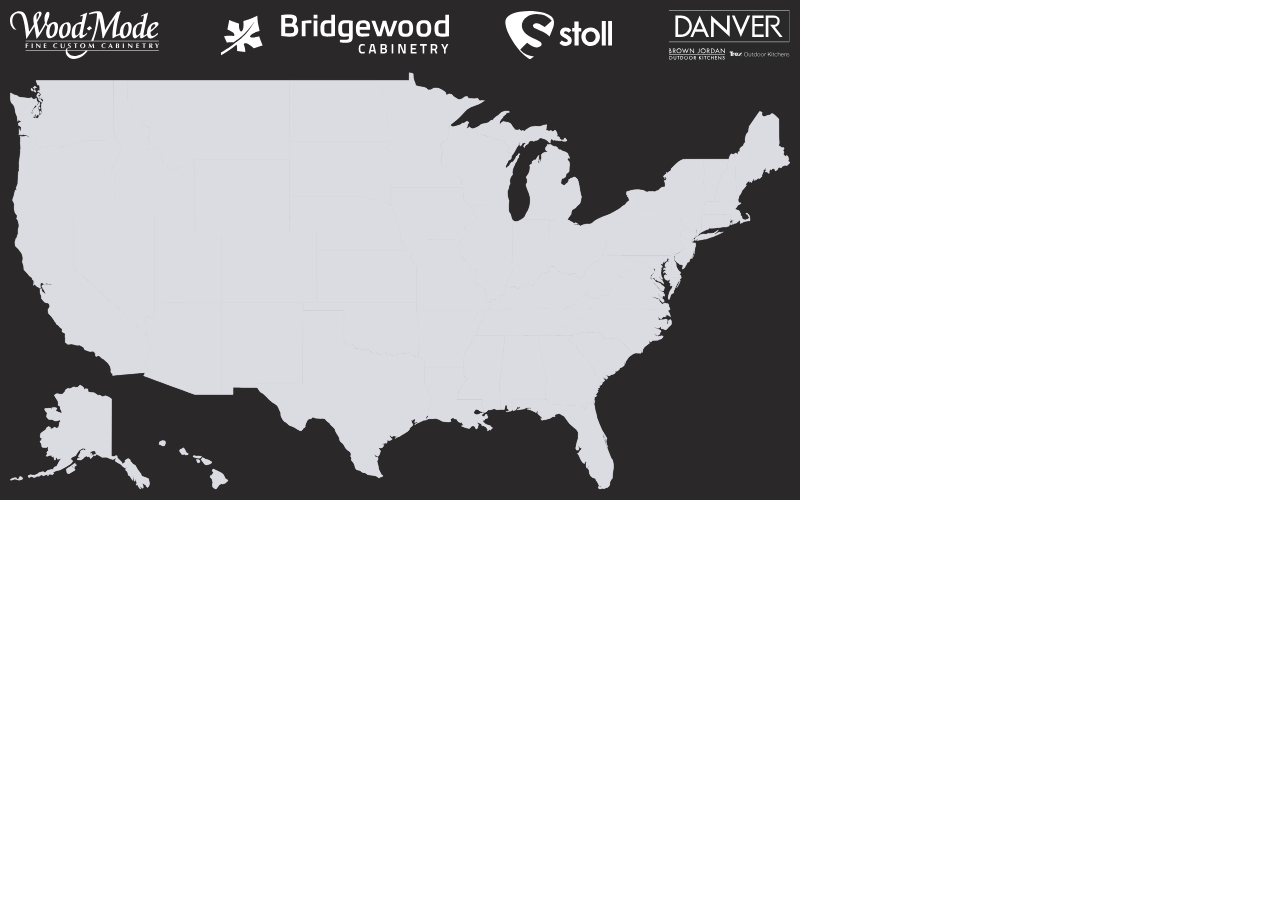
<file: index.html>
<html>
<head>
  <link href="css/main.css" rel="stylesheet" type="text/css">
  <script src="script/main.js" type="text/javascript"></script>
</head>
<body onload="showHideArrows()">
  <iframe onload="showHideArrows()" id="contentIFrame" class="contentIframeClass" src="html/publication.html"></iframe>
  <iframe id="dummyIFrame" class="dummyFrameClass"></iframe>
  <div class="prev" onclick="showPreviousPage()">&#10094;</div>
  <div class="next" onclick="showNextPage()">&#10095;</div>
</body>
</html>
</file>
<file: css/main.css>
.contentIframeClass {
	width: 100%;
	height: 100%;
	position: absolute;
	border: none;
}
.dummyIFrameClass {
	display: none;
}
.prev, .next {
	cursor: pointer;
	position: absolute;
	top: 50%;
	padding: 15px;
	color: rgb(0, 0, 0);
	font-weight: bold;
	font-size: 30px;
	visibility: hidden;
}
.next {
	right: 0;
	border-radius: 3px 0 0 3px;
}
html, body {
	margin: 0;
	overflow: hidden
}
</file>
<file: css/idGeneratedStyles.css>
@font-face {
	font-family:"Minion Pro";
	font-style:normal;
	font-weight:normal;
	src : url("../../font/MinionPro-Regular.otf");
}
body, div, dl, dt, dd, h1, h2, h3, h4, h5, h6, p, pre, code, blockquote, figure {
	margin:0;
	padding:0;
	border-width:0;
	text-rendering:optimizeSpeed;
}
div > svg {
	position:absolute;
}
div.Basic-Graphics-Frame {
	border-color:#000000;
	border-width:1px;
	border-style:solid;
}
#_idContainer000 {
	-ms-transform:translate(0.000px,0.000px) rotate(0.000deg) skew(0.000deg) scale(1.000,1.000);
	-ms-transform-origin:0% 0%;
	-webkit-transform:translate(0.000px,0.000px) rotate(0.000deg) skew(0.000deg) scale(1.000,1.000);
	-webkit-transform-origin:0% 0%;
	height:500.00px;
	left:0px;
	position:absolute;
	top:0px;
	transform:translate(0.000px,0.000px) rotate(0.000deg) skew(0.000deg) scale(1.000,1.000);
	transform:translate(0.000px,0.000px) rotate(0.000deg) skew(0.000deg) scale(1.000,1.000);
	transform-origin:0% 0%;
	transform-origin:0% 0%;
	width:800.00px;
}
#_idContainer001, #_idContainer007 {
	-ms-transform:translate(10.000px,71.867px) rotate(0.000deg) skew(0.000deg) scale(1.000,1.000);
	-ms-transform-origin:0% 0%;
	-webkit-transform:translate(10.000px,71.867px) rotate(0.000deg) skew(0.000deg) scale(1.000,1.000);
	-webkit-transform-origin:0% 0%;
	height:418.13px;
	left:0px;
	position:absolute;
	top:0px;
	transform:translate(10.000px,71.867px) rotate(0.000deg) skew(0.000deg) scale(1.000,1.000);
	transform:translate(10.000px,71.867px) rotate(0.000deg) skew(0.000deg) scale(1.000,1.000);
	transform-origin:0% 0%;
	transform-origin:0% 0%;
	width:780.00px;
}
#_idContainer002 {
	-ms-transform:translate(0.000px,-0.001px) rotate(0.000deg) skew(0.000deg) scale(1.000,1.000);
	-ms-transform-origin:0% 0%;
	-webkit-transform:translate(0.000px,-0.001px) rotate(0.000deg) skew(0.000deg) scale(1.000,1.000);
	-webkit-transform-origin:0% 0%;
	height:418.13px;
	left:0px;
	position:absolute;
	top:0px;
	transform:translate(0.000px,-0.001px) rotate(0.000deg) skew(0.000deg) scale(1.000,1.000);
	transform:translate(0.000px,-0.001px) rotate(0.000deg) skew(0.000deg) scale(1.000,1.000);
	transform-origin:0% 0%;
	transform-origin:0% 0%;
	width:780.00px;
}
#_idContainer003, #_idContainer004 {
	-ms-transform:translate(0.000px,0.000px) rotate(0.000deg) skew(0.000deg) scale(1.000,1.000);
	-ms-transform-origin:0% 0%;
	-webkit-transform:translate(0.000px,0.000px) rotate(0.000deg) skew(0.000deg) scale(1.000,1.000);
	-webkit-transform-origin:0% 0%;
	height:418.13px;
	left:0px;
	position:absolute;
	top:0px;
	transform:translate(0.000px,0.000px) rotate(0.000deg) skew(0.000deg) scale(1.000,1.000);
	transform:translate(0.000px,0.000px) rotate(0.000deg) skew(0.000deg) scale(1.000,1.000);
	transform-origin:0% 0%;
	transform-origin:0% 0%;
	width:598.40px;
}
#_idContainer005 {
	-ms-transform:translate(0.000px,0.000px) rotate(0.000deg) skew(0.000deg) scale(1.000,1.000);
	-ms-transform-origin:0% 0%;
	-webkit-transform:translate(0.000px,0.000px) rotate(0.000deg) skew(0.000deg) scale(1.000,1.000);
	-webkit-transform-origin:0% 0%;
	height:323.80px;
	left:0px;
	position:absolute;
	top:0px;
	transform:translate(0.000px,0.000px) rotate(0.000deg) skew(0.000deg) scale(1.000,1.000);
	transform:translate(0.000px,0.000px) rotate(0.000deg) skew(0.000deg) scale(1.000,1.000);
	transform-origin:0% 0%;
	transform-origin:0% 0%;
	width:598.40px;
}
#_idContainer006 {
	-ms-transform:translate(370.551px,0.000px) rotate(0.000deg) skew(0.000deg) scale(1.000,1.000);
	-ms-transform-origin:0% 0%;
	-webkit-transform:translate(370.551px,0.000px) rotate(0.000deg) skew(0.000deg) scale(1.000,1.000);
	-webkit-transform-origin:0% 0%;
	height:231.79px;
	left:0px;
	position:absolute;
	top:0px;
	transform:translate(370.551px,0.000px) rotate(0.000deg) skew(0.000deg) scale(1.000,1.000);
	transform:translate(370.551px,0.000px) rotate(0.000deg) skew(0.000deg) scale(1.000,1.000);
	transform-origin:0% 0%;
	transform-origin:0% 0%;
	width:227.84px;
}
#_idContainer008 {
	-ms-transform:translate(0.000px,0.000px) rotate(0.000deg) skew(0.000deg) scale(1.000,1.000);
	-ms-transform-origin:0% 0%;
	-webkit-transform:translate(0.000px,0.000px) rotate(0.000deg) skew(0.000deg) scale(1.000,1.000);
	-webkit-transform-origin:0% 0%;
	height:50.00px;
	left:0px;
	position:absolute;
	top:0px;
	transform:translate(0.000px,0.000px) rotate(0.000deg) skew(0.000deg) scale(1.000,1.000);
	transform:translate(0.000px,0.000px) rotate(0.000deg) skew(0.000deg) scale(1.000,1.000);
	transform-origin:0% 0%;
	transform-origin:0% 0%;
	width:121.48px;
}
#_idContainer009 {
	-ms-transform:translate(668.524px,10.000px) rotate(0.000deg) skew(0.000deg) scale(1.000,1.000);
	-ms-transform-origin:0% 0%;
	-webkit-transform:translate(668.524px,10.000px) rotate(0.000deg) skew(0.000deg) scale(1.000,1.000);
	-webkit-transform-origin:0% 0%;
	height:50.00px;
	left:0px;
	position:absolute;
	top:0px;
	transform:translate(668.524px,10.000px) rotate(0.000deg) skew(0.000deg) scale(1.000,1.000);
	transform:translate(668.524px,10.000px) rotate(0.000deg) skew(0.000deg) scale(1.000,1.000);
	transform-origin:0% 0%;
	transform-origin:0% 0%;
	width:121.48px;
}
#_idContainer010 {
	-ms-transform:translate(0.000px,0.000px) rotate(0.000deg) skew(0.000deg) scale(1.000,1.000);
	-ms-transform-origin:0% 0%;
	-webkit-transform:translate(0.000px,0.000px) rotate(0.000deg) skew(0.000deg) scale(1.000,1.000);
	-webkit-transform-origin:0% 0%;
	height:50.00px;
	left:0px;
	position:absolute;
	top:0px;
	transform:translate(0.000px,0.000px) rotate(0.000deg) skew(0.000deg) scale(1.000,1.000);
	transform:translate(0.000px,0.000px) rotate(0.000deg) skew(0.000deg) scale(1.000,1.000);
	transform-origin:0% 0%;
	transform-origin:0% 0%;
	width:106.99px;
}
#_idContainer011 {
	-ms-transform:translate(505.185px,10.000px) rotate(0.000deg) skew(0.000deg) scale(1.000,1.000);
	-ms-transform-origin:0% 0%;
	-webkit-transform:translate(505.185px,10.000px) rotate(0.000deg) skew(0.000deg) scale(1.000,1.000);
	-webkit-transform-origin:0% 0%;
	height:50.00px;
	left:0px;
	position:absolute;
	top:0px;
	transform:translate(505.185px,10.000px) rotate(0.000deg) skew(0.000deg) scale(1.000,1.000);
	transform:translate(505.185px,10.000px) rotate(0.000deg) skew(0.000deg) scale(1.000,1.000);
	transform-origin:0% 0%;
	transform-origin:0% 0%;
	width:106.99px;
}
#_idContainer012 {
	-ms-transform:translate(0.000px,0.000px) rotate(0.000deg) skew(0.000deg) scale(1.000,1.000);
	-ms-transform-origin:0% 0%;
	-webkit-transform:translate(0.000px,0.000px) rotate(0.000deg) skew(0.000deg) scale(1.000,1.000);
	-webkit-transform-origin:0% 0%;
	height:50.00px;
	left:0px;
	position:absolute;
	top:0px;
	transform:translate(0.000px,0.000px) rotate(0.000deg) skew(0.000deg) scale(1.000,1.000);
	transform:translate(0.000px,0.000px) rotate(0.000deg) skew(0.000deg) scale(1.000,1.000);
	transform-origin:0% 0%;
	transform-origin:0% 0%;
	width:233.75px;
}
#_idContainer013 {
	-ms-transform:translate(215.081px,10.000px) rotate(0.000deg) skew(0.000deg) scale(1.000,1.000);
	-ms-transform-origin:0% 0%;
	-webkit-transform:translate(215.081px,10.000px) rotate(0.000deg) skew(0.000deg) scale(1.000,1.000);
	-webkit-transform-origin:0% 0%;
	height:50.00px;
	left:0px;
	position:absolute;
	top:0px;
	transform:translate(215.081px,10.000px) rotate(0.000deg) skew(0.000deg) scale(1.000,1.000);
	transform:translate(215.081px,10.000px) rotate(0.000deg) skew(0.000deg) scale(1.000,1.000);
	transform-origin:0% 0%;
	transform-origin:0% 0%;
	width:233.75px;
}
#_idContainer014 {
	-ms-transform:translate(0.000px,0.000px) rotate(0.000deg) skew(0.000deg) scale(1.000,1.000);
	-ms-transform-origin:0% 0%;
	-webkit-transform:translate(0.000px,0.000px) rotate(0.000deg) skew(0.000deg) scale(1.000,1.000);
	-webkit-transform-origin:0% 0%;
	height:50.00px;
	left:0px;
	position:absolute;
	top:0px;
	transform:translate(0.000px,0.000px) rotate(0.000deg) skew(0.000deg) scale(1.000,1.000);
	transform:translate(0.000px,0.000px) rotate(0.000deg) skew(0.000deg) scale(1.000,1.000);
	transform-origin:0% 0%;
	transform-origin:0% 0%;
	width:148.73px;
}
#_idContainer015 {
	-ms-transform:translate(10.000px,10.000px) rotate(0.000deg) skew(0.000deg) scale(1.000,1.000);
	-ms-transform-origin:0% 0%;
	-webkit-transform:translate(10.000px,10.000px) rotate(0.000deg) skew(0.000deg) scale(1.000,1.000);
	-webkit-transform-origin:0% 0%;
	height:50.00px;
	left:0px;
	position:absolute;
	top:0px;
	transform:translate(10.000px,10.000px) rotate(0.000deg) skew(0.000deg) scale(1.000,1.000);
	transform:translate(10.000px,10.000px) rotate(0.000deg) skew(0.000deg) scale(1.000,1.000);
	transform-origin:0% 0%;
	transform-origin:0% 0%;
	width:148.73px;
}
img._idGenObjectAttribute-1 {
	height:100.00%;
	min-width:100%;
	width:100.00%;
}
img._idGenObjectAttribute-2 {
	left:0px;
	position:absolute;
	top:0px;
}
div._idGenObjectStyle-Disabled {
	background-color:transparent;
	border-width:0px;
}
div._idGenButton div._idGen-Appearance-Normal {
	visibility:visible;
}
div._idGenButton div._idGen-Appearance-Rollover {
	visibility:hidden;
}
div._idGenButton div._idGen-Appearance-Click {
	visibility:hidden;
}
div._idGenButton {
	cursor:pointer;
}
div._idGenButton._idGenStateHover div._idGen-Appearance-Normal {
	visibility:hidden;
}
div._idGenButton._idGenStateHover div._idGen-Appearance-Rollover {
	visibility:visible;
}
div._idGenButton._idGenStateHover div._idGen-Appearance-Click {
	visibility:hidden;
}
div._idGenButton._idGenStateClick div._idGen-Appearance-Normal {
	visibility:hidden;
}
div._idGenButton._idGenStateClick div._idGen-Appearance-Rollover {
	visibility:hidden;
}
div._idGenButton._idGenStateClick div._idGen-Appearance-Click {
	visibility:visible;
}
div._idGenStateHide div._idGen-Appearance-Normal {
	visibility:hidden;
}
div._idGenStateHide div._idGen-Appearance-Rollover {
	visibility:hidden;
}
div._idGenStateHide div._idGen-Appearance-Click {
	visibility:hidden;
}
div._idGenMSO {
   visibility:hidden;
}
div._idGenMSO div._idGenCurrentState, div._idGenMSO figure._idGenCurrentState {
   visibility:visible;
}
div._idGenMSO._idGenStateHide div._idGenCurrentState, div._idGenMSO._idGenStateHide figure._idGenCurrentState {
   visibility:hidden;
}
div._idGenStateHide div._idGenMSO div._idGenCurrentState, figure._idGenStateHide div._idGenMSO figure._idGenCurrentState {
   visibility:hidden;
}
div._idGenStateHide, div._idGenStateHide *{
	visibility:hidden;
}
</file>
